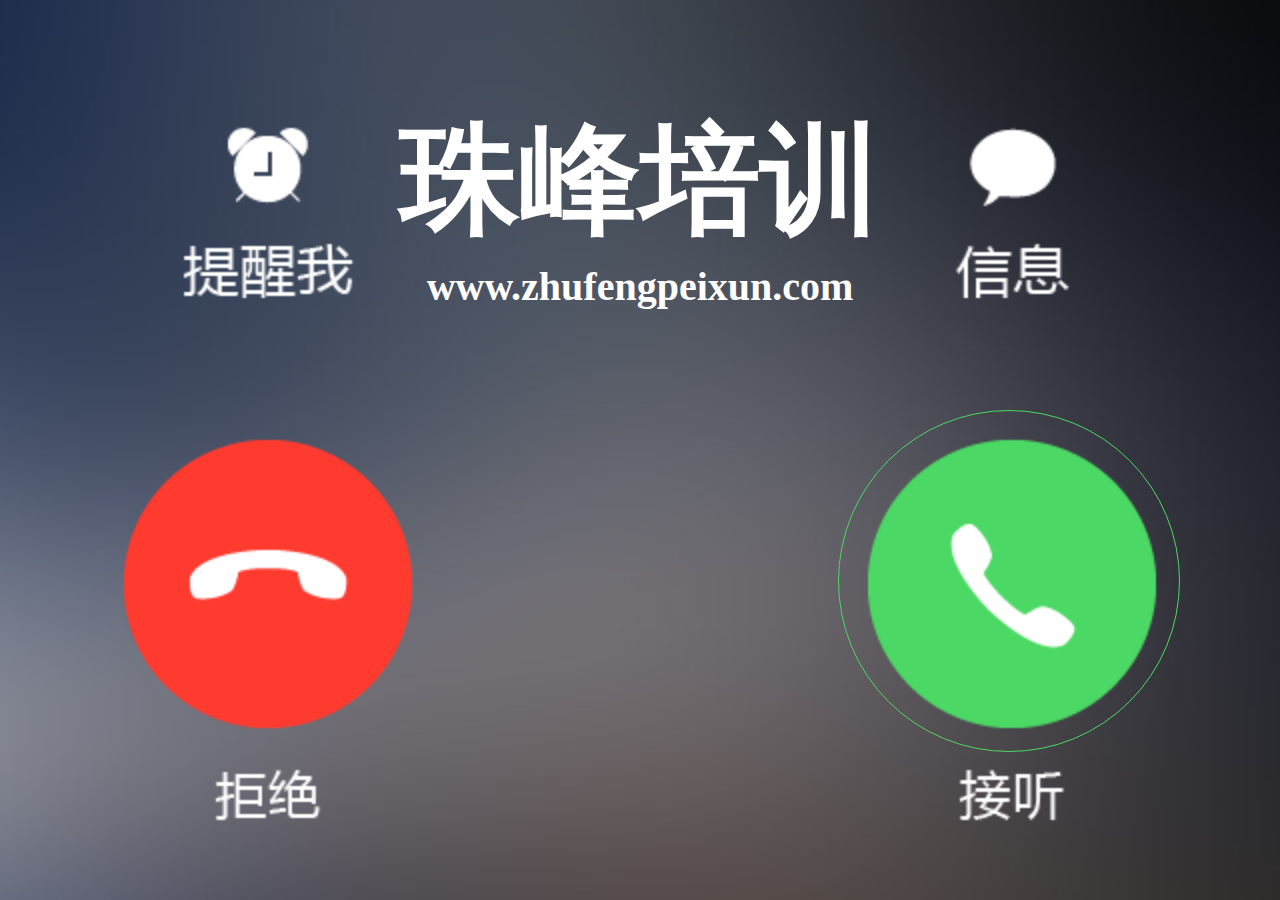
<file: 交互简历/index.html>
<!DOCTYPE html>
<html lang="ch">
<head>
    <meta charset="UTF-8">
    <meta name="viewport" content="width=device-width, initial-scale=1.0, user-scalable=no">
    <title>交互简历</title>
    <link rel="stylesheet" href="./css/1.css">
</head>
<script>
    //根据设计稿 去设置 html 的 font-size  属性
    (function (n) {
        //n 640 --》设计稿的宽度
        // w/640 == x/100
        let w = document.documentElement.clientWidth || document.body.clientWidth; // 屏幕的宽度
        document.documentElement.style.fontSize = w / n * 100 + 'px';
    })(640)
</script>
<body>
    <section class="loadingBox">
        <header>
            <h1>珠峰培训</h1>
            <h2>H5场景的交互型简历</h2>
        </header>
        <div class="progress">
            <div class="progressBar"></div>
        </div>
    </section>
    <section class="phoneBox">
        <header>
            <h2>珠峰培训</h2>
            <h3>www.zhufengpeixun.com</h3>
            <h4 class="hidden">00:00</h4>
        </header>
        <div class="listen_box">
            <div class="listenBtn"></div>
        </div>
        <div class="no_listen_box">
            <div class="no_listen_btn"></div>
        </div>
    </section>
    <section class="msgBox">
        <ul>
            <li>
                <div>
                    <img src="./images/message-head1.png" alt="">
                    面试官您好，我叫XXX，来自于北京，2018年毕业于XXX院校，学习的是XXX专业，到目前位置工作3年
                </div>
            </li>
            <li class="right">
                <div>
                    <img src="./images/message-head2.png" alt="">
                    哇塞！好牛X啊！介绍一下自己的专业技能吧！
                </div>
            </li>
            <li>
                <div>
                <img src="images/message-head1.png" alt="">
                本人擅长：原生JS、ES6、Promise等设计模式、组件和插件封装，看过JQ源码，可以开发各种Hybrid混合APP...
                </div>
            </li>
            <li class="right btnMsg">
                <div>
                <img src="images/message-head2.png">
                我们现在使用的是VUE和REACT
                </div>
            </li>
            <li>
                <div>
                <img src="images/message-head1.png" alt="">
                之前的公司使用的是REACT开发，个人对于REACT渲染原理、MVC模式、SPA单页面应用、DIFF差异渲染机制以及REDUX原理等都有研究，掌握的很熟练，对于VUE之前也做过，如果公司需要可以快速入手
                </div>
            </li>

            <li class="right">
                <div>
                <img src="images/message-head2.png">
                webpack会吗？
                </div>
            </li>
            <li>
                <div>
                <img src="images/message-head1.png" alt="">
                之前项目都是基于脚手架完成的，自己偶尔去修改一些webpack配置项，不过目前正在深入研究，可以搭建简单的脚手架
                </div>
            </li>
            <li>
                <div>
                <img src="images/message-head1.png">
                同时对于NODE/EXPRESS等后台开发也有所涉猎，只是没有应用到项目实战中，目前也正在研究，对这个比较感兴趣
                </div>
            </li>
            <li class="right">
                <div>
                <img src="images/message-head2.png">
                你认为你的优点在于哪？和其他人对比，公司为啥要录用你！
                </div>
            </li>
            <li>
                <div>
                <img src="images/message-head1.png">
                肯吃苦、肯加班、能力高、要钱少...这些够吗?
                </div>
            </li>
            <li class="right">
                <div>
                <img src="images/message-head2.png">
                来吧！我们需要你！
                </div>
            </li>

        </ul>
        <div class="keyboard">
            <div class="textBox"></div>
            <div class="btn hidden"></div>
        </div>
    </section>
    <audio src="./audio/bell.mp3" preload="none" loop id="bell"></audio>
    <audio src="./audio/say.mp3" preload="none" id="say"></audio>
    <audio src="./audio/music.mp3" preload="none" loop id="bg_music"></audio>
<!--
    audio 音频
    video 视频

    一、src 文件路径
    二、preload  1、none 2、auto 3、metadata
          1、不进行预加载 2、预加载 3、只加载元数据
    三、autoplay 自动播放
    四、loop  循环播放

    js：
    音频.play() 让音频播放
    音频.pause() 让音频暂停

    音频.currentTime 音频当前播放的时间  只能获取
    音频.ended  检测是否结束  若是true 则表示 音频播放完成；
    音频.paused  若是true 则 表示 音频暂停
    音频.duration 音频的总共时间

-->
</body>
</html>
<script src="js/zepto.min.js"></script>
<script src="js/index.js"></script>
</file>
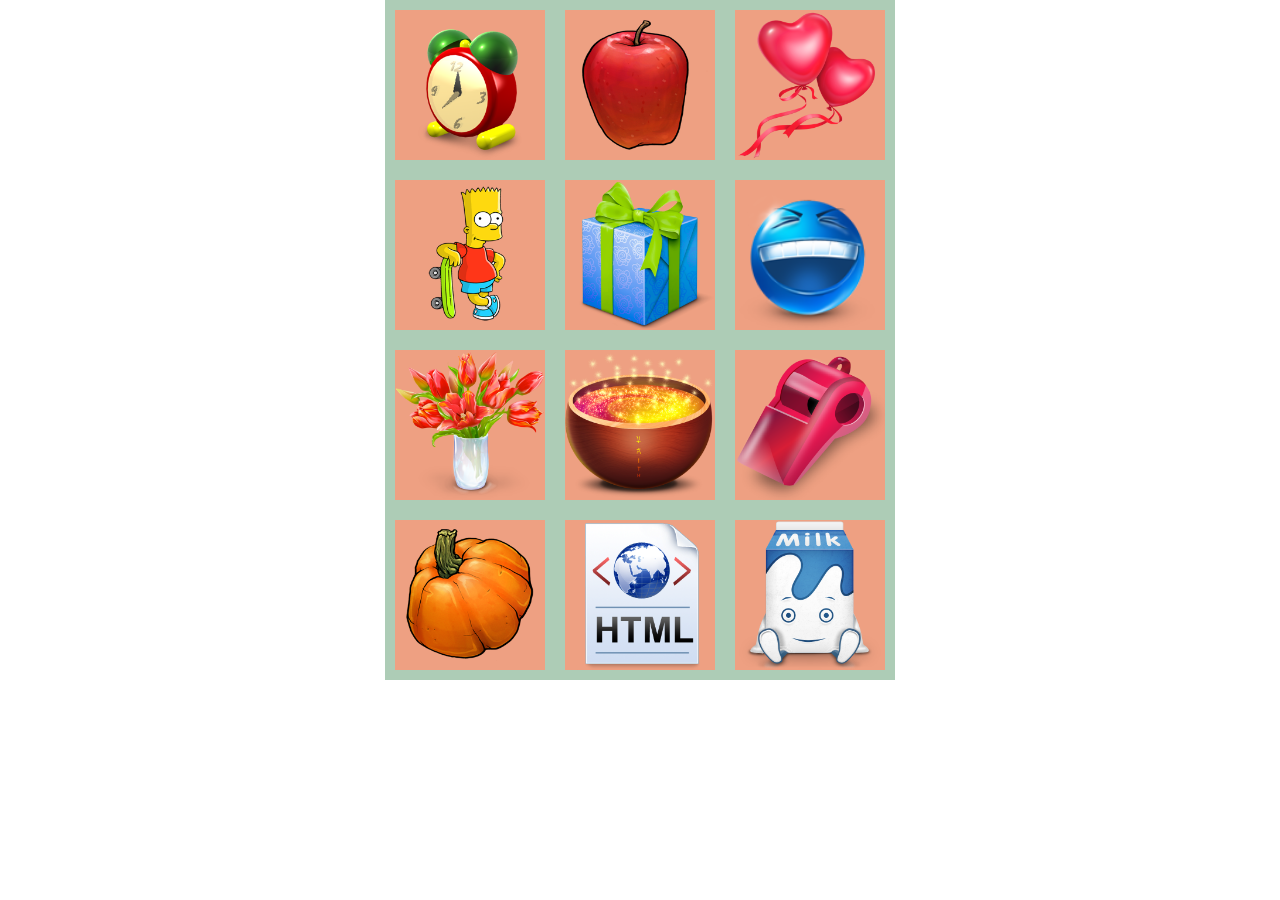
<file: 照片墙/index.html>
<!DOCTYPE html>
<html lang="en">
<head>
    <meta charset="UTF-8">
    <title>照片墙</title>
    <style>
        * {
            margin: 0;
            padding: 0;
            list-style: none;
        }

        .content {
            width: 510px;
            margin: auto;
        }

        .imgBox {
            background: #adccb6;
            width: 510px;
            height: 680px;
            position: relative;
            user-select: none;
        }

        .imgBox li {
            background: #eea082;
            width: 150px;
            height: 150px;
            float: left;
            margin: 10px;
            cursor: move;
        }

        .imgBox li img {
            width: 100%;
            height: 100%;
            user-select: none;
        }
    </style>
</head>
<body>
<div class="content">
    <ul class="imgBox">
        <li><img src="img/1.png" alt=""></li>
        <li><img src="img/2.png" alt=""></li>
        <li><img src="img/3.png" alt=""></li>
        <li><img src="img/4.png" alt=""></li>
        <li><img src="img/5.png" alt=""></li>
        <li><img src="img/6.png" alt=""></li>
        <li><img src="img/7.png" alt=""></li>
        <li><img src="img/8.png" alt=""></li>
        <li><img src="img/9.png" alt=""></li>
        <li><img src="img/10.png" alt=""></li>
        <li><img src="img/11.png" alt=""></li>
        <li><img src="img/12.png" alt=""></li>
    </ul>
</div>
</body>
</html>
<script src="js/jquery-3.3.1.js"></script>
<script src="js/Event.js"></script>
<script src="js/Drag.js"></script>
<script>
    var imgBox = document.getElementsByTagName('ul')[0],
        imgLis = imgBox.getElementsByTagName('li');
    var n = 1,
        flag = 0;


    [...imgLis].reverse().forEach((item) => {
        item.style.left = item.offsetLeft + 'px';
        item.style.top = item.offsetTop + 'px';
        item.style.margin = 0;
        item.style.position = 'absolute';
        on(item, 'myaddZIndex', addZIndex);
        on(item, 'myGethit', gethit);
        on(item, 'myChangePos', changePos);
        on(item, 'mousedown', dragStart);
    });

    function addZIndex() {
        this.style.zIndex = n++;
    }

    function gethit() {
        this.el = this.offsetLeft;
        this.er = this.offsetLeft + this.offsetWidth;
        this.et = this.offsetTop;
        this.eb = this.offsetTop + this.offsetHeight;
        this.ary = [];
        [...imgLis].forEach((item) => {
            if (item === this) return;
            item.el = item.offsetLeft;
            item.er = item.offsetLeft + item.offsetWidth;
            item.et = item.offsetTop;
            item.eb = item.offsetTop + item.offsetHeight;
            if (item.er < this.el || item.el > this.er || item.eb < this.et || item.et > this.eb) {
                item.style.background = '';
            } else {
                item.style.background = '#ccc6c8';
                this.ary.push(item);
            }
        });
    }

    function changePos() {
        this.ary = this.ary || [];
        if (!this.ary.length) {
            $(this).animate({left: this.startX, top: this.startY}, 100, function () {
                flag = 0;
            });
            return;
        }
        this.ary.forEach((item) => {
            item.n = Math.pow(this.offsetLeft - item.offsetLeft, 2) + Math.pow(this.offsetTop - item.offsetTop, 2);
            item.style.background = '';
        });
        this.ary.sort((a, b) => {
            return a.n - b.n;
        });
        $(this).animate({left: this.ary[0].offsetLeft, top: this.ary[0].offsetTop}, 100);
        $(this.ary[0]).animate({left: this.startX, top: this.startY}, 100, function () {
            flag = 0;
        });
    }

</script>
</file>
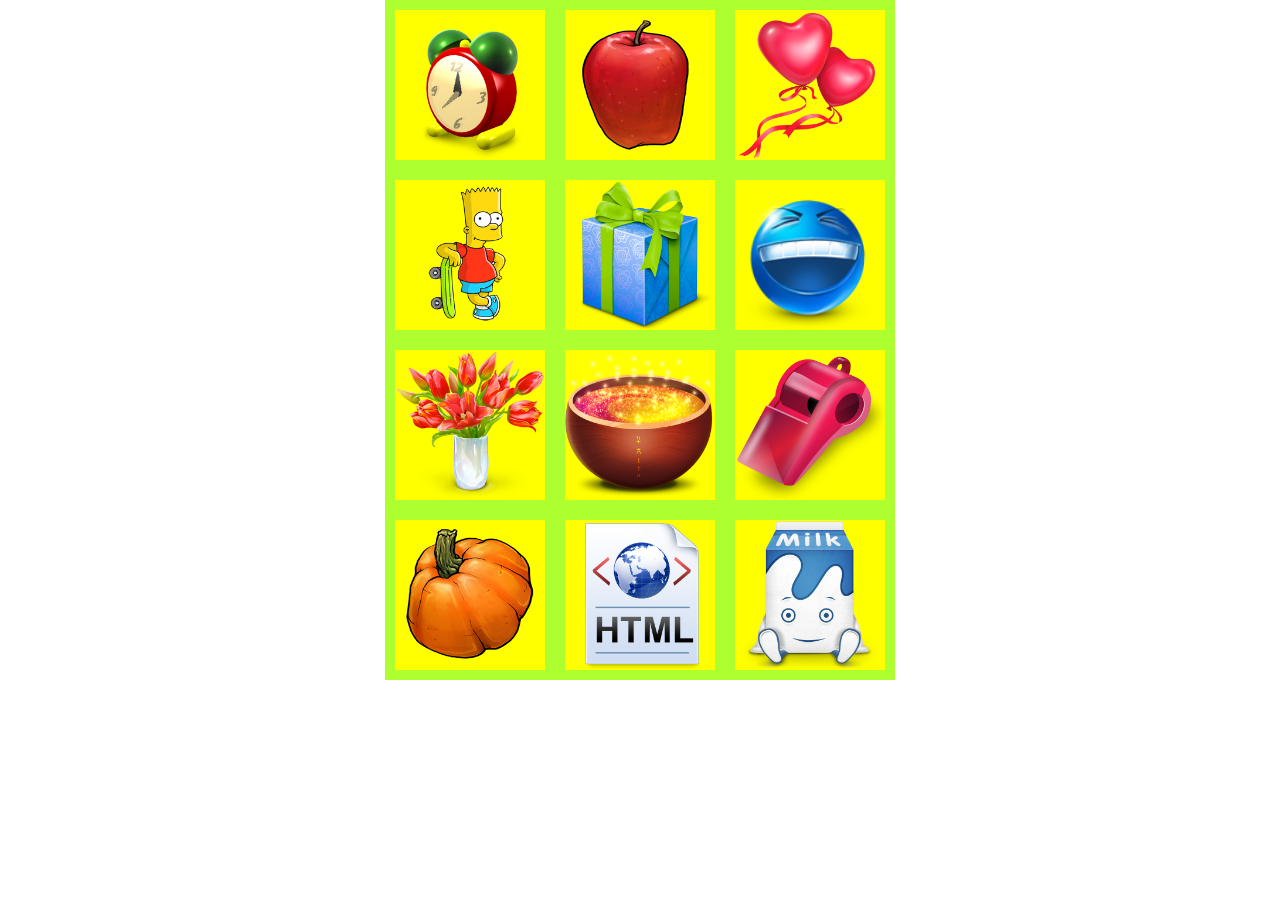
<file: 照片墙/照片墙2/index.html>
<!DOCTYPE html>
<html lang="en">
<head>
    <meta charset="UTF-8">
    <title>照片墙</title>
    <link rel="stylesheet" href="./css/index.css">
</head>
<body>
    <div class="content">
        <ul class="imgBox">
            <li><img src="./img/1.png" alt=""></li>
            <li><img src="./img/2.png" alt=""></li>
            <li><img src="./img/3.png" alt=""></li>
            <li><img src="./img/4.png" alt=""></li>
            <li><img src="./img/5.png" alt=""></li>
            <li><img src="./img/6.png" alt=""></li>
            <li><img src="./img/7.png" alt=""></li>
            <li><img src="./img/8.png" alt=""></li>
            <li><img src="./img/9.png" alt=""></li>
            <li><img src="./img/10.png" alt=""></li>
            <li><img src="./img/11.png" alt=""></li>
            <li><img src="./img/12.png" alt=""></li>
        </ul>
    </div>
</body>
</html>
<script src="js/jquery-3.3.1.js"></script>
<script src="js/event.js"></script>
<script src="js/drag.js"></script>
<script>
    var imgBox = document.getElementsByTagName('ul')[0],
        imgLis = imgBox.getElementsByTagName('li');
    var n = 1,
        flag = 0;

    [...imgLis].reverse().forEach((item)=>{
        item.style.left = item.offsetLeft + 'px';
        item.style.top = item.offsetTop + 'px';
        item.style.margin = 0;
        item.style.position = 'absolute';
        on(item, 'mousedown', dragDown);
        on(item, 'mySetZIndex', setZIndex);
        on(item, 'myInHit', inHit);
        on(item, 'myChangePos', changePos)
    });

    function setZIndex() {
        this.style.zIndex = n++;
    }

    function inHit() {
        this.el = this.offsetLeft;
        this.er = this.el + this.offsetWidth;
        this.et = this.offsetTop;
        this.eb = this.et + this.offsetHeight;
        this.ary = [];
        [...imgLis].forEach((item)=>{
            if(item === this)return;
            item.el = item.offsetLeft;
            item.er = item.el + item.offsetWidth;
            item.et = item.offsetTop;
            item.eb = item.et + item.offsetHeight;
            if(item.el > this.er || item.er < this.el || item.et > this.eb || item.eb < this.et){
                    item.style.background = '';
            }else{
                   this.ary.push(item);
                   item.style.background = '#8e8022';
            }
        })
    }
    function changePos() {
        if(!this.ary.length){
            $(this).animate({left:this.startX,top:this.startY },100,function () {
                flag = 0;
            });
            return;
        }
        this.ary.forEach((item)=>{
            item.len = Math.pow(item.el - this.offsetLeft,2) + Math.pow(item.et - this.offsetTop,2);
            item.style.background = '';
        });
        this.ary.sort((a,b)=>{
            return a.len - b.len;
        });
        $(this).animate({left:this.ary[0].el,top:this.ary[0].et },100,function () {
            flag = 0;
        });
        $(this.ary[0]).animate({left:this.startX,top:this.startY},100);
    }



</script>
</file>
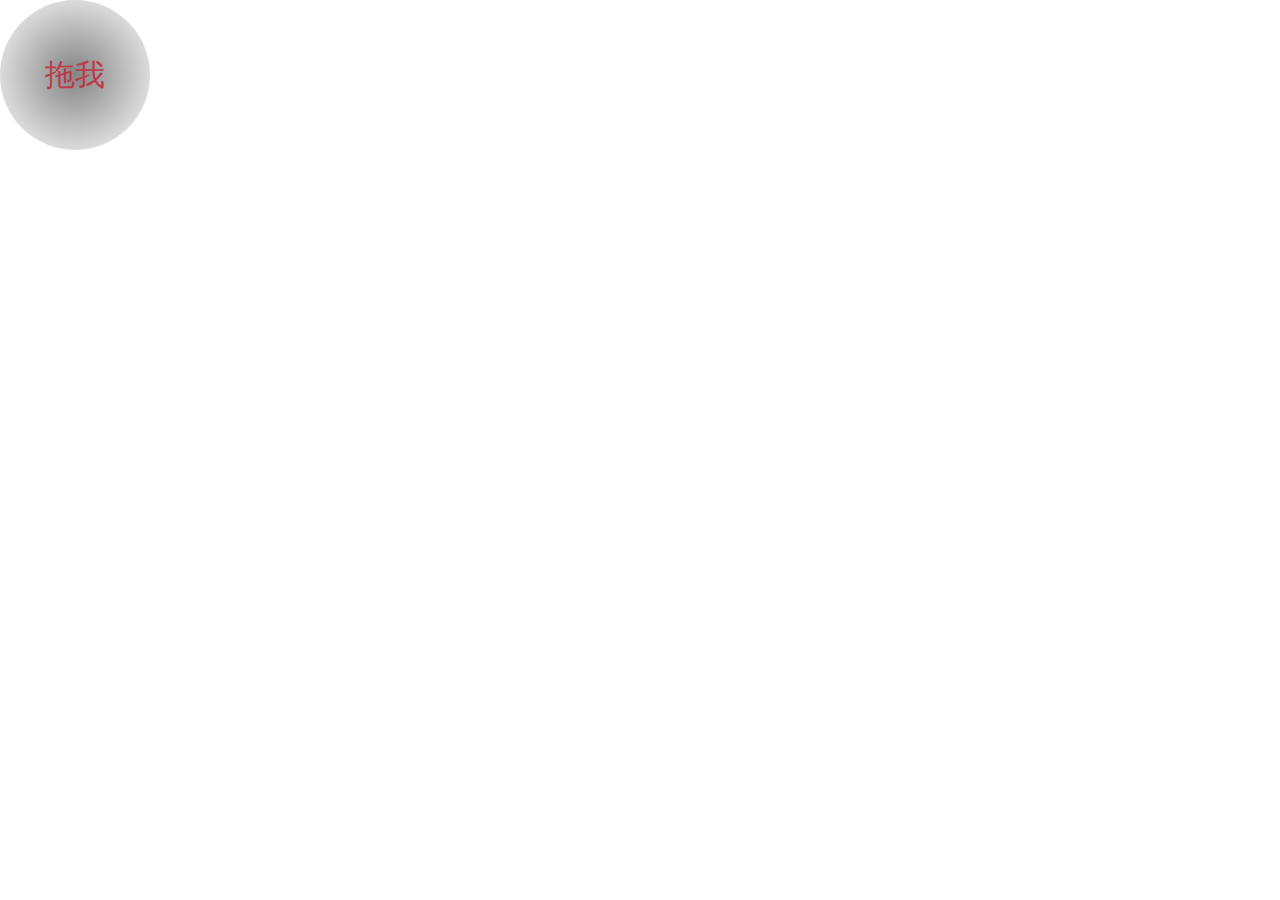
<file: 拖拽/拖拽 普通版.html>
<!DOCTYPE html>
<html lang="en">
<head>
    <meta charset="UTF-8">
    <title>拖拽普通版</title>
    <style>
        * {
            margin: 0;
            padding: 0;
        }

        #div1 {
            width: 150px;
            height: 150px;
            border-radius: 50%;
            background: radial-gradient(rgba(10, 10, 10, 0.5), rgba(255, 255, 255, 0.8));
            color: #BE3948;
            line-height: 150px;
            text-align: center;
            font-size: 30px;
            cursor: move;
            user-select: none;
        }
    </style>
</head>
<body>
<div id="div1">拖我</div>
</body>
</html>
<script>
    var ball = document.getElementById('div1');

    function start(e) {
        clearTimeout(this.flyTimer);
        clearTimeout(this.dropTimer);
        e = e || window.event;
        this.style.position = 'absolute';
        this.preLeft = Number(this.style.left.replace(/px$/, ''));
        this.preTop = Number(this.style.top.replace(/px$/, ''));
        var startX = this.offsetLeft,
            startY = this.offsetTop;
        this.mx = e.pageX - startX;
        this.my = e.pageY - startY;
        document.onmousemove = move.bind(this);
        document.onmouseup = up.bind(this);
    }

    function move(e) {
        e = e || window.event;
        this.style.left = e.pageX - this.mx + 'px';
        this.style.top = e.pageY - this.my + 'px';
        getSpeed.call(this);
    }

    function up() {
        document.onmousemove = null;
        document.onmouseup = null;
        fly.call(this);
        this.dropSpeeda=9.8;
        this.dropJourney=this.preTop;
        this.dropFlag=0;
        drop.call(this);
    }

    ball.onmousedown = start;

    //加特效
    function getSpeed() {
        var oLeft = Number(this.style.left.replace(/px$/, ''));
        this.speed = oLeft - this.preLeft;
        this.preLeft = oLeft;
        var oTop = Number(this.style.top.replace(/px$/, ''));
        this.dropSpeed=oTop - this.preTop;
        this.preTop = oTop;
    }

    function fly() {
        var maxL=(document.documentElement.clientWidth||document.body.clientWidth)-this.offsetWidth;
        this.flyTimer=setTimeout( ()=> {
            this.speed*=0.98;
            this.preLeft+=this.speed;
            if(this.preLeft>=maxL){
                this.preLeft=maxL;
                this.speed*=-1;
            }
            if(this.preLeft<=0){
                this.preLeft=0;
                this.speed*=-1;
            }
            this.style.left =this.preLeft+'px';
            if(Math.abs(this.speed)<=0.01){
                clearTimeout(this.flyTimer);
                return;
            }
            fly.call(this);
        },30);
    }
    
    function drop() {
        var maxT=(document.documentElement.clientHeight||document.body.clientHeight)-this.offsetHeight;
        this.dropTimer=setTimeout(()=>{
            this.dropSpeed=this.dropSpeed+this.dropSpeeda;
            this.dropSpeed*=0.98;
            this.dropJourney+=this.dropSpeed;
            if(this.dropJourney>=maxT){
                this.dropJourney=maxT;
                this.dropSpeed*=-1;
                this.dropFlag++;
            }else{
                this.dropFlag=0
            }
            if(this.dropFlag>2){
                clearTimeout(this.dropTimer);
                return;
            }
            this.style.top=this.dropJourney+'px';
            drop.call(this);
        },30);
    }
    

</script>
</file>
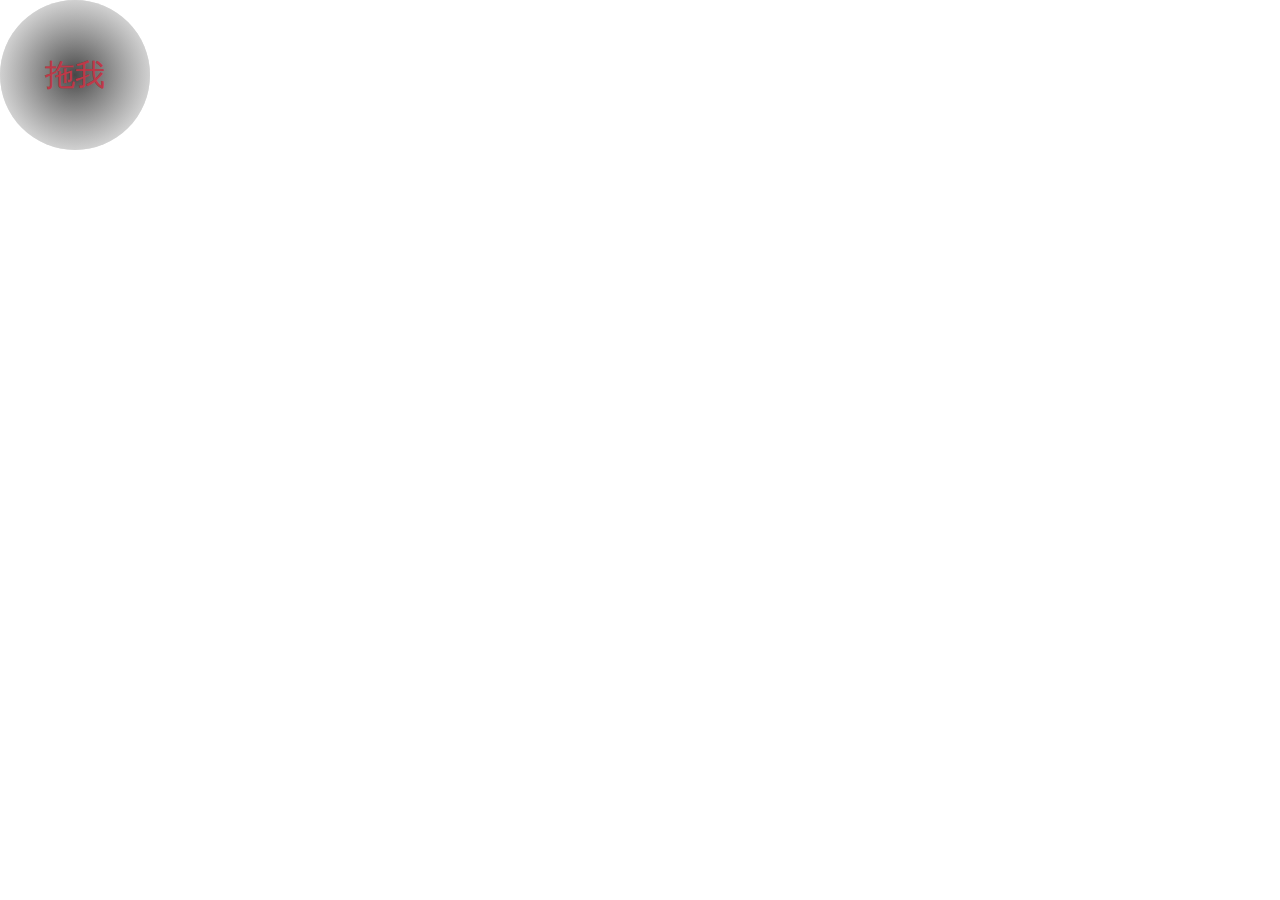
<file: 拖拽/面向对象 拖拽.html>
<!DOCTYPE html>
<html lang="en">
<head>
    <meta charset="UTF-8">
    <title>面向对象拖拽</title>
    <style>
        * {
            margin: 0;
            padding: 0;
        }

        #div1, #div2 {
            width: 150px;
            height: 150px;
            border-radius: 50%;
            background: radial-gradient(rgba(10, 10, 10, 0.5), rgba(255, 255, 255, 0.8));
            color: #BE3948;
            line-height: 150px;
            text-align: center;
            font-size: 30px;
            cursor: move;
            user-select: none;
        }
    </style>
</head>
<body>
<div id="div1">拖我</div>
<div id="div2">拖我</div>
</body>
</html>
<script>
    var ball = document.getElementById('div1');
    var ball2 = document.getElementById('div2');

    class Drag {
        constructor(ele) {
            this.ele = ele;
            this.ele.style.position = 'absolute';
            this.ele.onmousedown = this.dragDown.bind(this);
        }

        dragDown(e) {
            e = e || window.event;
            this.ele.startX = this.ele.offsetLeft;
            this.ele.startY = this.ele.offsetTop;
            this.ele.mStarX = e.pageX - this.ele.startX;
            this.ele.mStarY = e.pageY - this.ele.startY;
            document.onmousemove = this.dragMove.bind(this.ele);
            document.onmouseup = this.dragEnd.bind(this.ele);
        }

        dragMove(e) {
            e = e || window.event;
            this.style.left = e.pageX - this.mStarX + 'px';
            this.style.top = e.pageY - this.mStarY + 'px';
        }

        dragEnd() {
            document.onmousemove = null;
            document.onmouseup = null;
        }

    }

    var d = new Drag(ball);
    var d2 = new Drag(ball2);

</script>
</file>
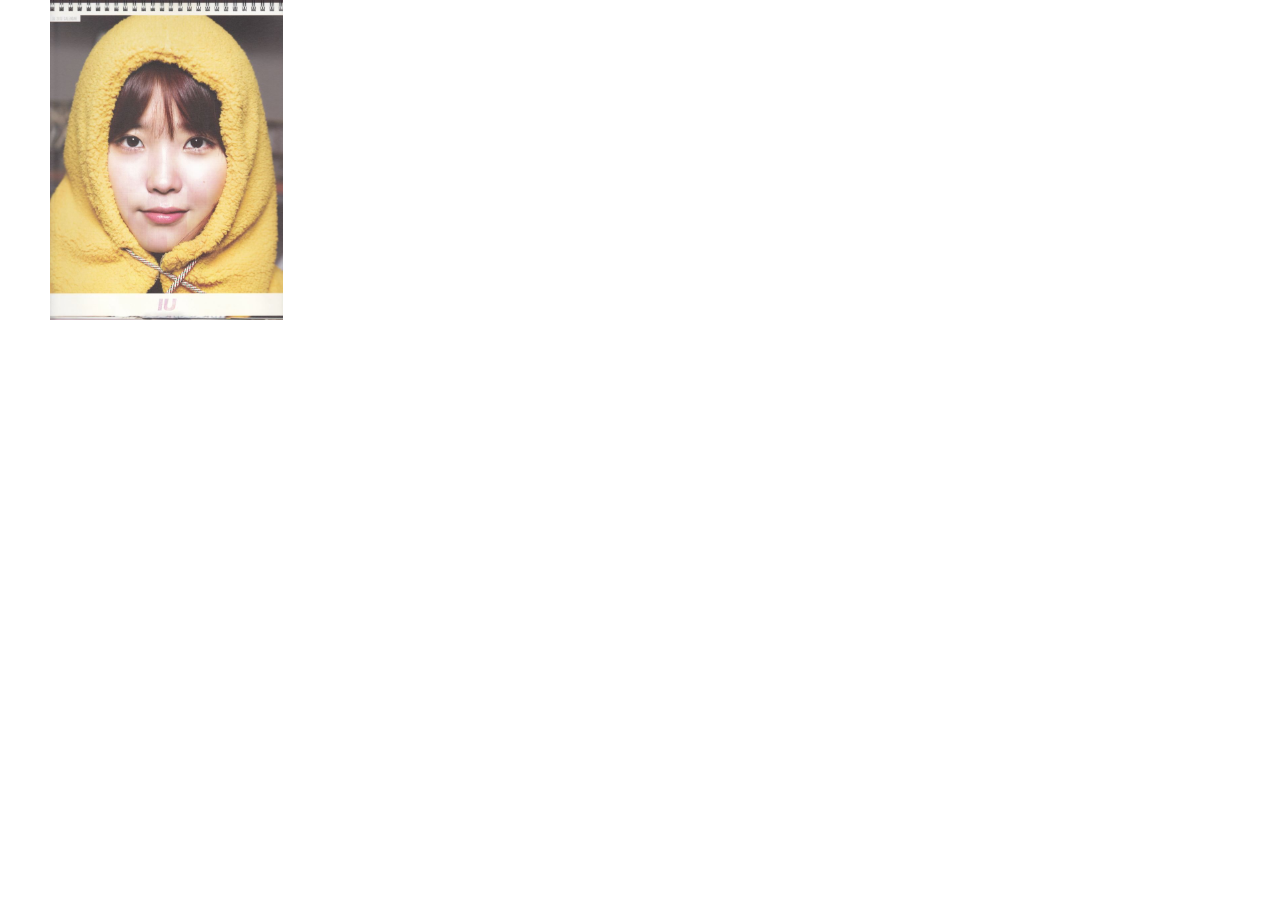
<file: 放大镜/放大镜.html>
<!DOCTYPE html>
<html lang="en">
<head>
    <meta charset="UTF-8">
    <title>放大镜</title>
    <style>
        * {
            margin: 0;
            padding: 0;
        }

        .litImg {
            float: left;
            width: 233px;
            height: 320px;
            overflow: hidden;
            margin-left: 50px;
            position: relative;
            cursor: move;
        }

        .litImg img {
            width: 100%;
            height: 100%;
        }

        .mask {
            display: none;
            width: 75%;
            height: 75%;
            position: absolute;
            left: 0;
            top: 0;
            background: rgba(255, 100, 50, 0.5);
        }

        .bigImg {
            display: none;
            float: left;
            width: 466px;
            height: 640px;
            overflow: hidden;
            margin-left: 50px;
            position: relative;
        }

        .bigImg img {
            width: 133%;
            height: 133%;
            position: absolute;
            left: 0;
            top: 0;
        }

    </style>
</head>
<body>
<div class="litImg">
    <img src="img/timg%20(2).jpg" alt="">
    <div class="mask"></div>
</div>
<div class="bigImg">
    <img src="img/timg%20(2).jpg" alt="">
</div>
</body>
</html>
<script>
    var litImg = document.getElementsByClassName('litImg')[0],
        mask = litImg.getElementsByClassName('mask')[0],
        bigImg = document.getElementsByClassName('bigImg')[0],
        bigImg_img = bigImg.getElementsByTagName('img')[0];
    var litImgW = litImg.clientWidth,
        litImgH = litImg.clientHeight;

    litImg.onmouseenter = menter;

    function menter() {
        mask.style.display = 'block';
        bigImg.style.display = 'block';
        this.onmousemove = mmove.bind(this);
        this.onmouseleave = mleave.bind(this);
        this.n = bigImg.clientWidth / mask.offsetWidth;
    }

    function mmove(e) {
        e = e || window.event;
        var mx = e.pageX - this.offsetLeft,
            my = e.pageY - this.offsetTop;
        if (mx <= mask.offsetWidth / 2) mx = mask.offsetWidth / 2;
        if (mx >= (litImgW - mask.offsetWidth / 2)) mx = litImgW - mask.offsetWidth / 2;
        if (my <= mask.offsetHeight / 2) my = mask.offsetHeight / 2;
        if (my >= (litImgH - mask.offsetHeight / 2)) my = litImgH - mask.offsetHeight / 2;
        mask.style.left = mx - mask.offsetWidth / 2 + 'px';
        mask.style.top = my - mask.offsetHeight / 2 + 'px';
        bigImg_img.style.left = -(mx - mask.offsetWidth / 2) * this.n + 'px';
        bigImg_img.style.top = -(my - mask.offsetHeight / 2) * this.n + 'px';
    }

    function mleave() {
        mask.style.display = 'none';
        bigImg.style.display = 'none';
        this.onmousemove = null;
        this.onmouseleave = null;
    }


</script>
</file>
<file: 交互简历/css/1.css>
* {
  margin: 0;
  padding: 0;
  list-style: none;
}
.lt {
  float: left;
}
.rt {
  float: right;
}
.hidden {
  display: none;
}
html,
body {
  position: absolute;
  width: 100%;
  height: 100%;
  overflow: hidden;
}
section.loadingBox {
  position: absolute;
  width: 100%;
  height: 100%;
  overflow: hidden;
  z-index: 50;
  background-color: #000;
  transition: opacity 0.8s 1s;
}
section.loadingBox header {
  position: absolute;
  width: 100%;
  color: #fff;
  text-align: center;
  top: 25%;
  left: 0;
}
section.loadingBox header h1 {
  font-size: 0.5rem;
}
section.loadingBox header h2 {
  font-size: 0.5rem;
  padding: 0.1rem;
}
section.loadingBox .progress {
  position: absolute;
  top: 54%;
  left: 10%;
  width: 80%;
  height: 0.4rem;
  background: #fff;
  -webkit-border-radius: 0.5rem;
  -moz-border-radius: 0.5rem;
  border-radius: 0.5rem;
  overflow: hidden;
}
section.loadingBox .progress .progressBar {
  width: 0;
  height: 100%;
  transition: width 1s;
  background: linear-gradient(45deg, #6faa6d 0%, #6faa6d 25%, #77c570 25%, #77c570 50%, #6faa6d 50%, #6faa6d 75%, #77c570 75%, #77c570 100%);
  background-size: 0.4rem 0.4rem;
}
section.phoneBox {
  position: absolute;
  width: 100%;
  height: 100%;
  overflow: hidden;
  z-index: 30;
  background: url("../images/phone-bg.jpg") no-repeat center;
  background-size: 100% 100%;
  transition: transform 0.8s;
}
section.phoneBox header {
  position: absolute;
  width: 2.62rem;
  height: 1.25rem;
  top: 0.5rem;
  color: #fff;
  left: 50%;
  margin-left: -1.31rem;
  font-size: 0.4rem;
  text-align: center;
}
section.phoneBox header h3 {
  font-size: 0.2rem;
}
section.phoneBox header h4 {
  font-size: 0.4rem;
  margin-top: 0.1rem;
}
section.phoneBox .listen_box {
  width: 5.2rem;
  height: 3.6rem;
  position: absolute;
  bottom: 0.3rem;
  left: 50% ;
  margin-left: -2.6rem;
  background: url("../images/phone-listen.png") no-repeat center;
  background-size: 100% 100% ;
}
section.phoneBox .listen_box .listenBtn {
  position: absolute;
  width: 1.7rem;
  height: 1.7rem;
  border: 1px solid #4cd864;
  -webkit-border-radius: 50%;
  -moz-border-radius: 50%;
  border-radius: 50%;
  top: 1.45rem;
  left: 3.59rem;
  animation: move 1s infinite;
}
section.phoneBox .no_listen_box {
  width: 5.2rem;
  height: 6.59rem;
  position: absolute;
  bottom: 0.3rem;
  left: 50%;
  margin-left: -2.6rem;
  background: url("../images/phone-key.png") no-repeat center;
  background-size: 100% 100% ;
  transform: translateY(7rem);
  transition: all 0.8s;
}
section.phoneBox .no_listen_box .no_listen_btn {
  position: absolute;
  width: 1.6rem;
  height: 1.6rem;
  bottom: 0.28rem;
  left: 50%;
  margin-left: -0.8rem;
}
section.msgBox {
  position: absolute;
  width: 100%;
  height: 100%;
  overflow: hidden;
  z-index: 10;
  background: #eaeaea;
}
section.msgBox ul {
  position: relative;
  top: 0.2rem;
  transition: all 0.3s;
}
section.msgBox ul li {
  overflow: hidden;
  transition: all 0.3s;
  transform: translateY(1rem);
  opacity: 0;
}
section.msgBox ul li div {
  float: left;
  max-width: 3.6rem;
  padding: 0.25rem;
  margin-bottom: 0.4rem;
  font-size: 0.26rem;
  -webkit-border-radius: 0.1rem;
  -moz-border-radius: 0.1rem;
  border-radius: 0.1rem;
  line-height: 0.4rem;
  background: #fff;
  position: relative;
  left: 1.25rem;
  border: 2px solid #cacaca;
}
section.msgBox ul li div img {
  position: absolute;
  width: 0.82rem;
  height: 0.82rem;
  border-radius: 50% ;
  left: -1rem;
  top: 0;
}
section.msgBox ul li div:before {
  content: '';
  display: block;
  width: 0.1rem;
  height: 0.2rem;
  background: url('../images/message-arrow1.png') no-repeat center;
  background-size: 100% 100%;
  position: absolute;
  top: 0.2rem;
  left: -0.1rem;
}
section.msgBox ul .right div {
  background: #a0e55f;
  border: 2px solid #96b474;
  float: right;
  left: auto;
  right: 1.25rem;
}
section.msgBox ul .right div img {
  left: auto;
  right: -1rem;
}
section.msgBox ul .right div:before {
  top: 0.2rem;
  left: auto;
  right: -0.1rem;
  background: url('../images/message-arrow2.png') no-repeat center;
  background-size: 100% 100%;
}
section.msgBox .keyboard {
  width: 6.4rem;
  height: 5.16rem;
  position: absolute;
  bottom: -0.54rem;
  background: url("../images/message-keyboard.png") no-repeat center;
  background-size: 100% 100%;
  transform: translateY(3.7rem);
  transition: transform 0.8s 0.8s;
}
section.msgBox .keyboard .textBox {
  width: 4rem;
  height: 0.4rem;
  top: 0.35rem;
  left: 0.9rem;
  font-size: 0.25rem;
  position: absolute;
}
section.msgBox .keyboard .btn {
  width: 1.47rem;
  height: 0.74rem;
  position: absolute;
  right: 0.1rem;
  bottom: 0.6rem;
  background: url("../images/message-chatBtn.png") no-repeat center;
  background-size: 100% 100%;
}
@keyframes move {
  0% {
    transform: scale(1.2);
  }
  100% {
    transform: scale(0.7);
  }
}
@-webkit-keyframes move {
  0% {
    transform: scale(1.2);
  }
  100% {
    transform: scale(0.7);
  }
}
</file>
<file: 照片墙/照片墙2/css/index.css>
* {
  margin: 0;
  padding: 0;
}
.content {
  width: 510px;
  margin: auto;
}
.content .imgBox {
  list-style: none;
  width: 510px;
  height: 680px;
  background: greenyellow;
  user-select: none;
  position: relative;
}
.content .imgBox li {
  width: 150px;
  height: 150px;
  background: yellow;
  margin: 10px;
  cursor: move;
  float: left;
}
.content .imgBox li img {
  width: 100%;
  height: 100%;
  user-select: none;
}
</file>
